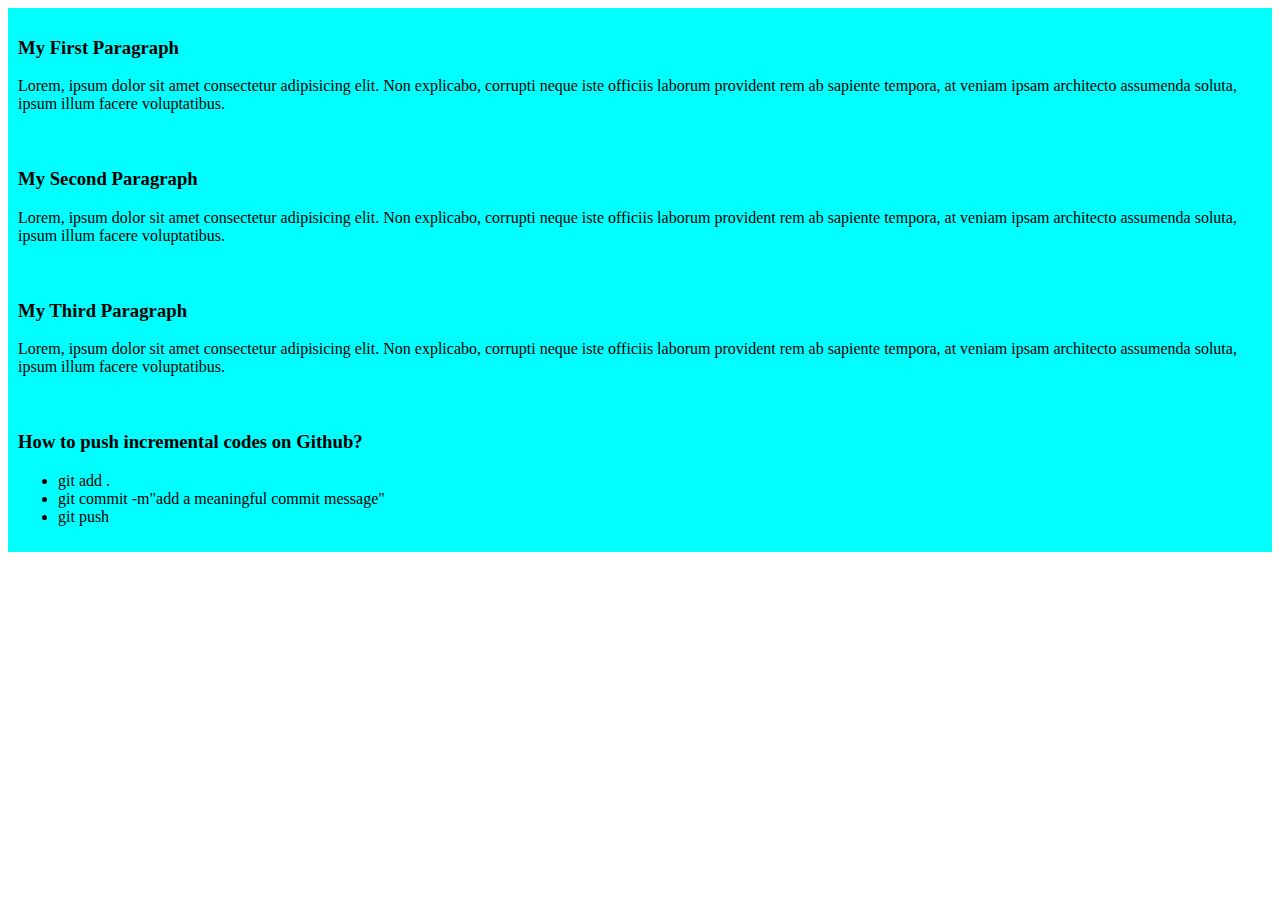
<file: index.html>
<!DOCTYPE html>
<html lang="en">
<head>
    <meta charset="UTF-8">
    <meta name="viewport" content="width=device-width, initial-scale=1.0">
    <title>My Simple Website</title>
    <link rel="stylesheet" href="styles/blog.css">
</head>
<body>
    <div>
        <h3>My First Paragraph</h3>
        <p>Lorem, ipsum dolor sit amet consectetur adipisicing elit. Non explicabo, corrupti neque iste officiis laborum provident rem ab sapiente tempora, at veniam ipsam architecto assumenda soluta, ipsum illum facere voluptatibus.</p>
    </div>
    <div>
        <h3>My Second Paragraph</h3>
        <p>Lorem, ipsum dolor sit amet consectetur adipisicing elit. Non explicabo, corrupti neque iste officiis laborum provident rem ab sapiente tempora, at veniam ipsam architecto assumenda soluta, ipsum illum facere voluptatibus.</p>
    </div>
    <div>
        <h3>My Third Paragraph</h3>
        <p>Lorem, ipsum dolor sit amet consectetur adipisicing elit. Non explicabo, corrupti neque iste officiis laborum provident rem ab sapiente tempora, at veniam ipsam architecto assumenda soluta, ipsum illum facere voluptatibus.</p>
    </div>
    <div>
        <h3>How to push incremental codes on Github?</h3>
        <ul>
            <li>git add .</li>
            <li>git commit -m"add a meaningful commit message"</li>
            <li>git push</li>
        </ul>
    </div>
</body>
</html>
</file>
<file: styles/blog.css>
div{
    background-color: aqua;
    padding: 10px;
}
</file>
